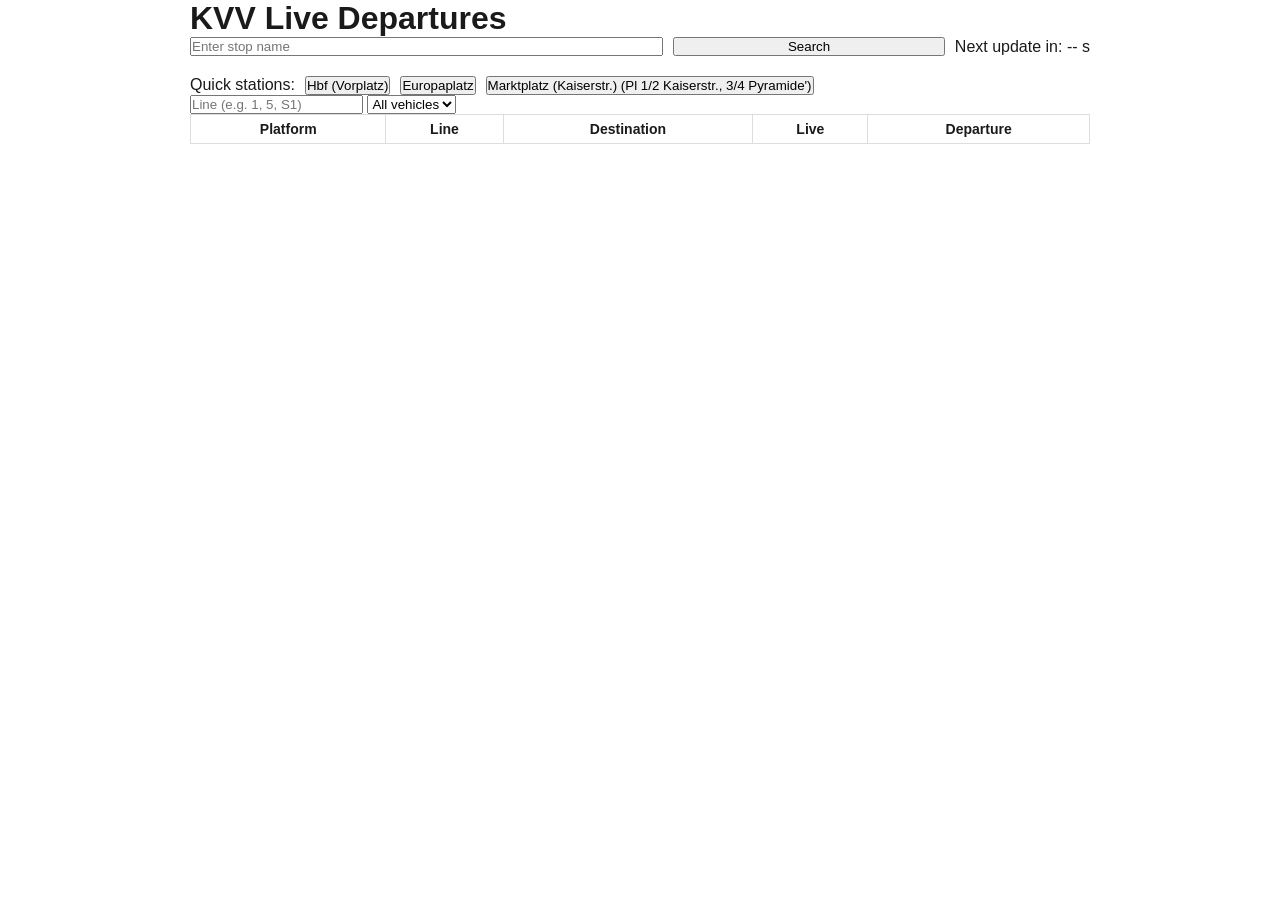
<file: index.html>
<!DOCTYPE html>
<html lang="en">
<head>
    <meta charset="UTF-8">
    <meta name="viewport" content="width=device-width, initial-scale=1.0">
    <title>KVV Live Departures</title>

    <link rel="stylesheet" href="/static/style.css">
</head>
<body>

<div class="container">
    <h1>KVV Live Departures</h1>

    <!-- Search -->
    <div class="search-bar">
        <input type="text" id="stopInput" placeholder="Enter stop name">
        <button onclick="searchStop()">Search</button>
        <span id="countdown">Next update in: -- s</span>
    </div>

    <!-- Quick Stations -->
    <div class="quick-stations">
        <span>Quick stations:</span>

        <button onclick="quickSearch('Hauptbahnhof Vorplatz')">
            Hbf (Vorplatz)
        </button>

        <button onclick="quickSearch('Europaplatz')">
            Europaplatz
        </button>

        <!-- SPECIAL CASE: direct station ID  DEPRICATED--> 
		<!--
        <button onclick="quickSearchById('7001011', 'Karlsruhe, Marktplatz (Pyramide)')">
            Marktplatz (Pyramide)
        </button>
		--!>
        <button onclick="quickSearch('Marktplatz')">
            Marktplatz (Kaiserstr.) (Pl 1/2 Kaiserstr., 3/4 Pyramide')
        </button>
    </div>
	

    <!-- Filters -->
    <div class="filters">
        <input
            type="text"
            id="lineFilter"
            placeholder="Line (e.g. 1, 5, S1)"
            oninput="applyFilter()"
        >

        <select id="typeFilter" onchange="applyFilter()">
            <option value="">All vehicles</option>
            <option value="tram">Tram</option>
            <option value="bus">Bus</option>
            <option value="s">S-Bahn</option>
        </select>
    </div>

    <!-- Station name from API -->
    <h2 id="stationHeader" class="station-header"></h2>

    <!-- Departures Table -->
    <table id="departuresTable">
        <thead>
            <tr>
                <th>Platform</th>
                <th>Line</th>
                <th>Destination</th>
                <th>Live</th>
                <th>Departure</th>
            </tr>
        </thead>
        <tbody></tbody>
    </table>
</div>

<!-- Popup -->
<div id="popup" class="popup">
    <div class="popup-content">
        <span class="close" onclick="closePopup()">&times;</span>
        <h2 id="popupHeader"></h2>

        <table id="futureTable">
            <thead>
                <tr>
                    <th>Platform</th>
                    <th>Departure</th>
                    <th>Live</th>
                </tr>
            </thead>
            <tbody></tbody>
        </table>
    </div>
</div>

<script src="/static/script.js"></script>
</body>
</html>
</file>
<file: static/style.css>
* {
    margin: 0;
    padding: 0;
    box-sizing: border-box;
}

:root {
    --primary: #c30a37;
    --primary-dark: #a90830;
    --secondary: #c30a37;
    --success: #4CAF50;
    --danger: #ff5252;
    --warning: #ff9800;

    --bg-primary: #ffffff;
    --bg-secondary: #f8f9fa;
    --bg-tertiary: #f0f1f5;
    --text-primary: #1a1a1a;
    --text-secondary: #666666;
    --text-tertiary: #999999;
    --border: #e8e9f0;
    --shadow: 0 2px 8px rgba(0, 0, 0, 0.1);
    --shadow-lg: 0 8px 24px rgba(0, 0, 0, 0.12);
}

body.dark-mode {
    /* Dark background colors - Deep blues and grays */
    --bg-primary: #0f1419;
    --bg-secondary: #1a1f2e;
    --bg-tertiary: #252d3d;

    /* Text colors - Light for contrast */
    --text-primary: #e8eaed;
    --text-secondary: #b0b3b8;
    --text-tertiary: #80868b;

    /* Border - Subtle dark borders */
    --border: #2d333b;

    /* Shadows - More visible in dark mode */
    --shadow: 0 2px 8px rgba(0, 0, 0, 0.5);
    --shadow-lg: 0 8px 24px rgba(0, 0, 0, 0.6);
}

.header-tabs {
    display: flex;
    gap: 8px;
    margin: 0 20px;
}

@media (max-width: 600px) {
    .header-tabs {
        margin: 0 10px;
    }
    .tab-btn {
        padding: 6px 12px;
        font-size: 14px;
    }
}

.tab-btn {
    background: rgba(255, 255, 255, 0.1);
    border: 1px solid rgba(255, 255, 255, 0.2);
    color: white;
    padding: 8px 16px;
    border-radius: 8px;
    cursor: pointer;
    font-weight: 600;
    transition: all 0.3s;
}

.tab-btn:hover {
    background: rgba(255, 255, 255, 0.2);
}

.tab-btn.active {
    background: white;
    color: var(--primary);
}

.tab-content {
    display: none;
}

.tab-content.active {
    display: block;
}

#map {
    z-index: 1;
}

.locate-btn {
    background: white;
    border: none;
    width: 34px;
    height: 34px;
    border-radius: 4px;
    cursor: pointer;
    display: flex;
    align-items: center;
    justify-content: center;
    box-shadow: 0 1px 5px rgba(0,0,0,0.4);
    transition: background-color 0.2s;
}

.locate-btn:hover {
    background-color: #f4f4f4;
}

.locate-btn svg {
    width: 20px;
    height: 20px;
    color: #333;
}

body.dark-mode .locate-btn {
    background: var(--bg-secondary);
}

body.dark-mode .locate-btn svg {
    color: var(--text-primary);
}

body.dark-mode .locate-btn:hover {
    background-color: var(--bg-tertiary);
}

.user-location-marker {
    background-color: #2196F3;
    border: 2px solid white;
    border-radius: 50%;
    box-shadow: 0 0 0 2px rgba(33, 150, 243, 0.4);
}

.map-loading-indicator {
    position: absolute;
    top: 10px;
    right: 10px;
    z-index: 1000;
    background: white;
    padding: 5px 10px;
    border-radius: 4px;
    box-shadow: 0 1px 5px rgba(0,0,0,0.4);
    font-size: 12px;
    display: none;
    align-items: center;
    gap: 8px;
    color: #333;
}

body.dark-mode .map-loading-indicator {
    background: var(--bg-secondary);
    color: var(--text-primary);
}

.map-loading-indicator .spinner {
    width: 14px;
    height: 14px;
    border-width: 2px;
    margin: 0;
}

/* Invert map colors in dark mode while keeping marker colors somewhat sane */
body.dark-mode #map .leaflet-tile-container {
    filter: invert(100%) hue-rotate(180deg) brightness(95%) contrast(90%);
}

.custom-station-marker {
    background: transparent;
    border: none;
}

body {
    font-family: -apple-system, BlinkMacSystemFont, 'Segoe UI', Roboto, Oxygen, Ubuntu, Cantarell, sans-serif;
    background-color: var(--bg-primary);
    color: var(--text-primary);
    transition: background-color 0.3s, color 0.3s;
    overflow-x: hidden;
}

/* ==================== HEADER ==================== */

.header {
    background: #c30a37;
    color: white;
    padding: 20px;
    padding-top: calc(20px + env(safe-area-inset-top, 0px));
    box-shadow: var(--shadow-lg);
    position: sticky;
    top: 0;
    z-index: 100;
}

.header-content {
    max-width: 1200px;
    margin:  auto;
    display: flex;
    justify-content: space-between;
    align-items: center;
}

.app-title {
    font-size: 28px;
    font-weight: 700;
    letter-spacing: -0.5px;
    display: flex;
    align-items: center;
    gap: 8px;
}

.header-logo {
    height: 32px;
    width: auto;
    object-fit: contain;
}

.theme-toggle {
    background: rgba(255, 255, 255, 0.2);
    border: none;
    width: 44px;
    height: 44px;
    border-radius: 12px;
    color: white;
    cursor: pointer;
    display: flex;
    align-items: center;
    justify-content: center;
    transition: all 0.3s;
}

.theme-toggle:hover {
    background: rgba(255, 255, 255, 0.3);
    transform: scale(1.05);
}

.theme-toggle svg {
    width: 24px;
    height: 24px;
}

.moon-icon {
    display: none;
}

body.dark-mode .sun-icon {
    display: none;
}

body.dark-mode .moon-icon {
    display: block;
}

/* ==================== NOTIFICATION BAR ==================== */

.notification-bar {
    background: #f9c846;
    color: #1a1a1a;
    overflow: hidden;
    position: relative;
    z-index: 99;
    cursor: pointer;
    --notification-padding-scale: 1;
}

.notification-bar-content {
    display: inline-flex;
    white-space: nowrap;
    animation: scroll-left 20s linear infinite;
    padding: calc(10px * var(--notification-padding-scale, 1)) 0;
    padding-left: 100%;
}

.notification-bar.notification-bar-editable .notification-bar-content {
    padding-right: 40px;
}

.notification-text {
    display: inline-block;
    font-weight: 600;
    font-size: 14px;
}

.notification-edit-btn {
    position: absolute;
    right: 12px;
    top: 50%;
    transform: translateY(-50%);
    background: rgba(255, 255, 255, 0.7);
    border: 1px solid rgba(0, 0, 0, 0.15);
    border-radius: 6px;
    width: 26px;
    height: 26px;
    display: inline-flex;
    align-items: center;
    justify-content: center;
    padding: 0;
    cursor: pointer;
    z-index: 2;
}

@keyframes scroll-left {
    0% {
        transform: translateX(0);
    }
    100% {
        transform: translateX(-100%);
    }
}

body.dark-mode .notification-bar {
    background: #d4a939;
    color: #1a1a1a;
}

/* ==================== NOTIFICATION DETAIL MODAL ==================== */

.notification-detail-modal {
    padding: 0;
    overflow: hidden;
    max-width: 500px;
    position: absolute;
    top: 50%;
    left: 0;
    right: 0;
    margin: 0 auto;
    transform: translateY(-50%);
    animation: notifDetailIn 0.3s;
}

@keyframes notifDetailIn {
    from {
        opacity: 0;
        transform: translateY(-45%);
    }
    to {
        opacity: 1;
        transform: translateY(-50%);
    }
}

.notification-detail-topbar {
    background: #d32f2f;
    height: 6px;
    width: 100%;
    border-radius: 16px 16px 0 0;
}

.notification-detail-body {
    padding: 24px 28px 20px;
}

.notification-detail-item {
    margin-bottom: 20px;
}

.notification-detail-item:last-child {
    margin-bottom: 0;
}

.notification-detail-title {
    font-size: 17px;
    font-weight: 700;
    color: var(--text-primary);
    margin-bottom: 8px;
    line-height: 1.4;
}

.notification-detail-content {
    font-size: 14px;
    color: var(--text-secondary);
    line-height: 1.5;
    margin-bottom: 8px;
}

.notification-detail-provider {
    font-size: 12px;
    color: var(--text-tertiary, #999);
    font-weight: 500;
}

.notification-detail-separator {
    border: none;
    border-top: 1px solid var(--border, #e0e0e0);
    margin: 16px 0;
}

/* ==================== MAIN CONTENT ==================== */

.app-container {
    display: flex;
    flex-direction: column;
    min-height: 100vh;
}

.main-content {
    flex: 1;
    max-width: 1200px;
    width: 100%;
    margin: 0 auto;
    padding: 20px;
}

/* ==================== SEARCH SECTION ==================== */

.search-section {
    margin-bottom: 30px;
}

.search-container {
    display: flex;
    gap: 12px;
    margin-bottom: 16px;
    width: 100%;
}

.search-input-wrapper {
    flex: 1;
    position: relative;
    display: flex;
    align-items: center;
}

.search-input {
    width: 100%;
    padding: 14px 18px;
    border: 2px solid var(--border);
    border-radius: 12px;
    font-size: 16px;
    background-color: var(--bg-primary);
    color: var(--text-primary);
    transition: all 0.3s;
}

#stopInput {
    padding-right: 75px;
}

.clear-btn {
    position: absolute;
    right: 12px;
    background: none;
    border: none;
    font-size: 24px;
    color: var(--text-tertiary);
    cursor: pointer;
    display: none;
    align-items: center;
    justify-content: center;
    width: 30px;
    height: 30px;
    border-radius: 50%;
    transition: all 0.2s;
    line-height: 1;
    padding-bottom: 2px;
}

.clear-btn:hover {
    color: var(--text-primary);
    background-color: var(--bg-tertiary);
}

.search-input:focus {
    outline: none;
    border-color: var(--primary);
    box-shadow: 0 0 0 3px rgba(102, 126, 234, 0.1);
}

.search-btn {
    padding: 14px 18px;
    background: #c30a37;
    color: white;
    border: none;
    border-radius: 12px;
    cursor: pointer;
    display: flex;
    align-items: center;
    justify-content: center;
    font-weight: 600;
    transition: all 0.3s;
    box-shadow: var(--shadow);
    flex-shrink: 0;
}

.search-btn:hover {
    transform: translateY(-2px);
    box-shadow: var(--shadow-lg);
}

.search-btn:active {
    transform: translateY(0);
}

.search-btn svg {
    width: 20px;
    height: 20px;
}

.locate-me-btn-icon {
    position: absolute;
    right: 42px;
    background: none;
    border: none;
    color: var(--text-tertiary);
    cursor: pointer;
    display: none;
    align-items: center;
    justify-content: center;
    width: 30px;
    height: 30px;
    border-radius: 50%;
    transition: all 0.2s;
}

.locate-me-btn-icon:hover {
    color: var(--text-primary);
    background-color: var(--bg-tertiary);
}

.locate-me-btn-icon.active {
    color: var(--primary);
    background-color: rgba(195, 10, 55, 0.1);
}

.locate-me-btn-icon svg {
    width: 18px;
    height: 18px;
}

.favorite-btn,
.home-btn {
    padding: 14px 18px;
    background-color: var(--bg-tertiary);
    border: 2px solid var(--border);
    border-radius: 12px;
    color: var(--text-secondary);
    cursor: pointer;
    display: flex;
    align-items: center;
    justify-content: center;
    transition: all 0.3s;
    flex-shrink: 0;
}

.favorite-btn:hover,
.home-btn:hover {
    border-color: var(--primary);
    color: var(--primary);
}

.favorite-btn.favorite-active,
.home-btn.home-active {
    background-color: rgba(195, 10, 55, 0.1);
    border-color: var(--primary);
    color: var(--primary);
    fill: var(--primary);
}

.favorite-btn svg,
.home-btn svg {
    width: 20px;
    height: 20px;
}

.quick-stations {
    display: flex;
    gap: 10px;
    flex-wrap: wrap;
    margin-top: 12px;
}

.quick-btn {
    padding: 10px 16px;
    background-color: var(--bg-tertiary);
    border: 1px solid var(--border);
    border-radius: 8px;
    color: var(--text-primary);
    cursor: pointer;
    font-size: 14px;
    font-weight: 500;
    transition: all 0.2s;
}

.quick-btn:hover {
    background-color: var(--primary);
    color: white;
    border-color: var(--primary);
    transform: translateY(-1px);
}

/* ==================== FILTERS SECTION ==================== */

.filters-section {
    display: flex;
    gap: 12px;
    margin-bottom: 24px;
    flex-wrap: wrap;
    align-items: center;
}

.filter-group {
    display: flex;
    gap: 12px;
    flex: 1;
    min-width: 250px;
    align-items: center;
}

.filter-input,
.filter-select,
.station-dropdown {
    padding: 12px 16px;
    border: 2px solid var(--border);
    border-radius: 8px;
    background-color: var(--bg-primary);
    color: var(--text-primary);
    font-size: 14px;
    transition: all 0.2s;
}

.filter-input {
    flex: 1;
}

.filter-select,
.station-dropdown {
    cursor: pointer;
}

.filter-input:focus,
.filter-select:focus,
.station-dropdown:focus {
    outline: none;
    border-color: var(--primary);
    box-shadow: 0 0 0 3px rgba(102, 126, 234, 0.1);
}

.wheelchair-toggle {
    position: relative;
    display: flex;
    align-items: center;
    gap: 8px;
    cursor: pointer;
    background-color: var(--bg-primary);
    border: 2px solid var(--border);
    padding: 8px 12px;
    border-radius: 8px;
    transition: all 0.3s;
    user-select: none;
}

.wheelchair-toggle:hover {
    border-color: var(--primary);
}

.wheelchair-toggle input {
    position: absolute;
    opacity: 0;
    cursor: pointer;
    height: 0;
    width: 0;
}

.toggle-slider {
    position: relative;
    width: 36px;
    height: 20px;
    background-color: var(--bg-tertiary);
    border-radius: 20px;
    transition: 0.3s;
}

.toggle-slider:before {
    content: "";
    position: absolute;
    height: 14px;
    width: 14px;
    left: 3px;
    bottom: 3px;
    background-color: white;
    border-radius: 50%;
    transition: 0.3s;
    box-shadow: 0 1px 3px rgba(0,0,0,0.2);
}

.wheelchair-toggle input:checked + .toggle-slider {
    background-color: var(--primary);
}

.wheelchair-toggle input:checked + .toggle-slider:before {
    transform: translateX(16px);
}

.wheelchair-emoji {
    font-size: 18px;
    line-height: 1;
    color: var(--text-secondary);
    transition: color 0.3s;
}

.wheelchair-toggle input:checked ~ .wheelchair-emoji {
    color: var(--primary);
}

body.dark-mode .wheelchair-emoji {
    color: var(--text-primary);
}

.departure-wheelchair-icon {
    font-size: 14px;
    margin-left: 6px;
    vertical-align: middle;
}

/* ==================== DEBUG SECTION ==================== */

.debug-form {
    display: flex;
    flex-direction: column;
}

.debug-form label {
    font-size: 14px;
    font-weight: 600;
    margin-bottom: 6px;
    color: var(--text-secondary);
}

.debug-edit-btn {
    background: none;
    border: none;
    cursor: pointer;
    font-size: 14px;
    color: var(--text-tertiary);
    margin-left: 8px;
    padding: 0 4px;
    transition: color 0.2s;
}

.debug-edit-btn:hover {
    color: var(--primary);
}

/* ==================== STATION SECTION ==================== */

.station-section {
    display: flex;
    justify-content: space-between;
    align-items: center;
    margin-bottom: 24px;
    padding-bottom: 16px;
    border-bottom: 2px solid var(--border);
}

.station-name {
    font-size: 28px;
    font-weight: 700;
    color: var(--text-primary);
    margin: 0;
    word-break: break-word;
}

.countdown-badge {
    background: #c30a37;
    color: white;
    padding: 8px 16px;
    border-radius: 20px;
    font-size: 13px;
    font-weight: 600;
    min-width: 120px;
    text-align: center;
    display: inline-flex;
    align-items: center;
    justify-content: center;
    gap: 8px;
}

.countdown-label {
    line-height: 1;
}

.countdown-spinner {
    width: 12px;
    height: 12px;
    border: 2px solid rgba(255, 255, 255, 0.35);
    border-top-color: #ffffff;
    border-radius: 50%;
    animation: spin 0.8s linear infinite;
    flex-shrink: 0;
}

/* ==================== LOADING ==================== */

.loading-container {
    display: none;
    text-align: center;
    padding: 60px 20px;
}

.spinner {
    width: 40px;
    height: 40px;
    border: 3px solid var(--bg-tertiary);
    border-top-color: var(--primary);
    border-radius: 50%;
    animation: spin 0.8s linear infinite;
    margin: 0 auto 16px;
}

@keyframes spin {
    to { transform: rotate(360deg); }
}

.loading-container p {
    color: var(--text-secondary);
    font-size: 14px;
}

/* ==================== SKELETON LOADING ==================== */

@keyframes skeleton-shimmer {
    0% { background-position: -400px 0; }
    100% { background-position: 400px 0; }
}

.skeleton-bone {
    background: linear-gradient(90deg, var(--bg-tertiary) 25%, var(--bg-secondary) 50%, var(--bg-tertiary) 75%);
    background-size: 800px 100%;
    animation: skeleton-shimmer 1.5s infinite ease-in-out;
    border-radius: 4px;
}

.skeleton-platform-column {
    background-color: var(--bg-secondary);
    border: 1px solid var(--border);
    border-radius: 12px;
    overflow: hidden;
    box-shadow: var(--shadow);
}

.skeleton-platform-header {
    background: #c30a37;
    padding: 16px;
    display: flex;
    align-items: center;
    justify-content: center;
    gap: 12px;
}

.skeleton-platform-header .skeleton-bone {
    background: linear-gradient(90deg, rgba(255,255,255,0.15) 25%, rgba(255,255,255,0.3) 50%, rgba(255,255,255,0.15) 75%);
    background-size: 800px 100%;
    animation: skeleton-shimmer 1.5s infinite ease-in-out;
}

.skeleton-platform-title {
    height: 14px;
    width: 100px;
    border-radius: 4px;
}

.skeleton-platform-icon {
    width: 24px;
    height: 24px;
    border-radius: 50%;
}

.skeleton-card {
    background-color: var(--bg-primary);
    border-bottom: 1px solid var(--border);
    border-left: 4px solid var(--bg-tertiary);
    padding: 16px;
}

.skeleton-card:last-child {
    border-bottom: none;
}

.skeleton-line-info {
    display: flex;
    align-items: center;
    gap: 12px;
    margin-bottom: 12px;
}

.skeleton-line-content {
    flex-grow: 1;
}

.skeleton-line-icon {
    width: 28px;
    height: 28px;
    border-radius: 4px;
    flex-shrink: 0;
}

.skeleton-line-number {
    height: 18px;
    width: 50px;
}

.skeleton-direction {
    height: 13px;
    width: 140px;
    margin-top: 4px;
}

.skeleton-time-section {
    display: flex;
    justify-content: space-between;
    align-items: center;
    margin-top: 12px;
}

.skeleton-departure-time {
    height: 24px;
    width: 80px;
}

.skeleton-realtime-badge {
    height: 22px;
    width: 60px;
    border-radius: 6px;
}

/* ==================== DEPARTURES GRID ==================== */

.departures-section {
    margin-bottom: 40px;
}

.departures-grid {
    display: grid;
    grid-template-columns: repeat(auto-fit, minmax(300px, 1fr));
    gap: 20px;
}

.platform-column {
    background-color: var(--bg-secondary);
    border: 1px solid var(--border);
    border-radius: 12px;
    overflow: hidden;
    display: flex;
    flex-direction: column;
    box-shadow: var(--shadow);
}

.platform-header-title {
    background: #c30a37;
    color: white;
    padding: 16px;
    font-weight: 700;
    font-size: 14px;
    text-transform: uppercase;
    letter-spacing: 0.5px;
    text-align: center;
    border-bottom: 2px solid var(--border);
    display: flex;
    align-items: center;
    justify-content: center;
}

.platform-title-with-icons {
    display: flex;
    align-items: center;
    justify-content: center;
    gap: 12px;
    width: 100%;
}

.platform-title-with-icons span {
    white-space: nowrap;
}

.platform-service-icons {
    display: flex;
    gap: 8px;
    align-items: center;
}

.platform-service-icon {
    width: 24px;
    height: 24px;
    transition: transform 0.2s;
}

.platform-service-icon:hover {
    transform: scale(1.1);
}

.map-popup-departures {
    margin-top: 10px;
    display: flex;
    flex-direction: column;
    gap: 10px;
    min-width: 220px;
}

.map-popup-platform {
    border-top: 1px solid var(--border);
    padding-top: 8px;
}

.map-popup-platform-header {
    display: flex;
    align-items: center;
    justify-content: space-between;
}

.map-popup-platform-title {
    display: flex;
    align-items: center;
    gap: 8px;
}

.map-popup-platform-icons {
    display: flex;
    align-items: center;
    gap: 6px;
}

.map-popup-platform-icons .platform-service-icon {
    width: 16px;
    height: 16px;
}

.map-popup-platform-toggle {
    width: 100%;
    background: none;
    border: none;
    padding: 0;
    display: flex;
    align-items: center;
    justify-content: space-between;
    cursor: pointer;
    color: inherit;
    text-align: left;
}

.map-popup-toggle-icon {
    font-weight: 700;
    color: var(--text-secondary);
    padding-left: 8px;
}

.map-popup-platform-content {
    display: none;
    padding-top: 6px;
}

.map-popup-platform-content.is-open {
    display: block;
}

.map-popup-departure {
    display: flex;
    align-items: center;
    justify-content: space-between;
    gap: 12px;
    padding: 4px 0;
}

.map-popup-departure .line-info {
    margin-bottom: 0;
}

.map-popup-line .line-number {
    font-size: 14px;
}

.map-popup-time {
    font-size: 16px;
    font-weight: 700;
    color: var(--text-primary);
    white-space: nowrap;
}

.map-popup-loading,
.map-popup-empty,
.map-popup-error {
    margin-top: 8px;
    font-size: 12px;
    color: var(--text-secondary);
}

.departure-card {
    background-color: var(--bg-primary);
    border-bottom: 1px solid var(--border);
    border-left: 4px solid;
    padding: 16px;
    cursor: pointer;
    transition: all 0.2s;
}

.departure-card:last-child {
    border-bottom: none;
}

.departure-card:hover {
    background-color: var(--bg-secondary);
    transform: translateX(4px);
    box-shadow: inset 0 0 0 2px var(--primary);
}

.platform-label {
    font-size: 12px;
    color: var(--text-tertiary);
    text-transform: uppercase;
    letter-spacing: 0.5px;
    margin-bottom: 8px;
    font-weight: 600;
}

.line-info {
    display: flex;
    align-items: center;
    gap: 12px;
    margin-bottom: 12px;
}

.line-icon {
    width: 28px;
    height: 28px;
    display: flex;
    align-items: center;
    justify-content: center;
    flex-shrink: 0;
}

.line-icon img {
    width: 100%;
    height: 100%;
}

.line-number {
    display: flex;
    align-items: center;
    font-size: 18px;
    font-weight: 700;
    color: var(--text-primary);
    min-width: 40px;
}

.direction {
    color: var(--text-secondary);
    font-size: 13px;
    margin-top: 2px;
    word-break: break-word;
}

.time-section {
    display: flex;
    justify-content: space-between;
    align-items: center;
    margin-top: 12px;
}

.departure-time {
    font-size: 24px;
    font-weight: 700;
    color: var(--text-primary);
    word-break: break-word;
}

.realtime-badge {
    background-color: rgba(76, 175, 80, 0.2);
    color: var(--success);
    padding: 4px 10px;
    border-radius: 6px;
    font-size: 10px;
    font-weight: 600;
    text-transform: uppercase;
    white-space: nowrap;
}

.departure-time-container {
    display: flex;
    flex-direction: column;
}

.scheduled-time-strikethrough {
    text-decoration: line-through;
    color: var(--text-tertiary);
    font-size: 18px;
    margin-right: 8px;
}

.estimated-time-delayed {
    color: #f44336; /* Red color for delayed time */
}

.delay-minutes-label {
    font-size: 14px;
    color: #f44336;
    margin-left: 4px;
    font-weight: 600;
}

.delay-info {
    color: #f44336 !important;
}

.unit {
    font-size: 0.6em;
    vertical-align: super;
}

/* ==================== ERROR BOX ==================== */

.error-box {
    background-color: var(--danger);
    color: white;
    padding: 20px;
    border-radius: 12px;
    margin-bottom: 24px;
    position: relative;
    box-shadow: var(--shadow);
    text-align: center;
    animation: fadeIn 0.3s ease-out;
}

.error-box p {
    margin: 0;
    font-weight: 600;
}

.error-close {
    position: absolute;
    top: 10px;
    right: 12px;
    background: none;
    border: none;
    color: white;
    font-size: 24px;
    cursor: pointer;
    line-height: 1;
    padding: 4px;
    opacity: 0.8;
    transition: opacity 0.2s;
}

.error-close:hover {
    opacity: 1;
}

/* ==================== MODAL ==================== */

.modal {
    display: none;
    position: fixed;
    top: 0;
    left: 0;
    width: 100%;
    height: 100%;
    background: rgba(0, 0, 0, 0.5);
    z-index: 1000;
    backdrop-filter: blur(4px);
    animation: fadeIn 0.2s;
}

@keyframes fadeIn {
    from { opacity: 0; }
    to { opacity: 1; }
}

.modal-content {
    background-color: var(--bg-primary);
    margin: 60px auto;
    padding: 30px;
    width: 90%;
    max-width: 600px;
    max-height: 80vh;
    overflow-y: auto;
    border-radius: 16px;
    box-shadow: var(--shadow-lg);
    position: relative;
    animation: slideUp 0.3s;
}

@keyframes slideUp {
    from {
        opacity: 0;
        transform: translateY(20px);
    }
    to {
        opacity: 1;
        transform: translateY(0);
    }
}

.modal-close {
    position: absolute;
    top: 16px;
    right: 16px;
    background: none;
    border: none;
    font-size: 32px;
    cursor: pointer;
    color: var(--text-secondary);
    transition: color 0.2s;
    width: 40px;
    height: 40px;
    display: flex;
    align-items: center;
    justify-content: center;
}

.modal-close:hover {
    color: var(--text-primary);
}

.modal-title {
    color: var(--text-primary);
    font-size: 24px;
    font-weight: 700;
    margin: 0 0 20px 0;
}

/* ==================== STATION LIST ==================== */

.station-list {
    display: flex;
    flex-direction: column;
    gap: 12px;
}

.station-option {
    padding: 16px;
    border: 2px solid var(--border);
    border-radius: 10px;
    background-color: var(--bg-primary);
    cursor: pointer;
    transition: all 0.2s;
    word-break: break-word;
}

.station-option:hover {
    border-color: var(--primary);
    background-color: var(--bg-secondary);
    transform: translateY(-2px);
}

.station-option-name {
    font-weight: 700;
    font-size: 15px;
    color: var(--text-primary);
    margin-bottom: 6px;
}

.station-option-id {
    color: var(--text-tertiary);
    font-size: 12px;
}

/* ==================== FAVORITES SECTION ==================== */

.favorites-section {
    background-color: var(--bg-secondary);
    border: 1px solid var(--border);
    border-radius: 12px;
    padding: 16px;
    margin-top: 16px;
}

.favorites-header {
    display: flex;
    justify-content: space-between;
    align-items: center;
    margin-bottom: 12px;
}

.favorites-header.collapsed {
    margin-bottom: 0;
}

.favorites-header h3 {
    margin: 0;
    font-size: 14px;
    font-weight: 700;
    color: var(--text-primary);
    text-transform: uppercase;
    letter-spacing: 0.5px;
}

.favorites-collapse-toggle {
    display: flex;
    align-items: center;
    gap: 6px;
    cursor: pointer;
    user-select: none;
}

.favorites-chevron {
    transition: transform 0.2s;
    color: var(--text-tertiary);
    flex-shrink: 0;
}

.favorites-chevron.collapsed {
    transform: rotate(-90deg);
}

.favorites-menu-btn {
    background: transparent;
    border: none;
    color: var(--text-tertiary);
    cursor: pointer;
    padding: 4px;
    border-radius: 6px;
    display: flex;
    align-items: center;
    justify-content: center;
    transition: all 0.2s;
}

.favorites-menu-btn:hover {
    color: var(--text-primary);
    background-color: var(--bg-tertiary);
}

.favorites-menu-btn.active {
    color: var(--primary);
    background-color: var(--bg-tertiary);
}

.favorites-grid {
    display: grid;
    grid-template-columns: repeat(auto-fill, minmax(140px, 1fr));
    gap: 12px;
}

.favorite-btn-wrapper {
    position: relative;
    display: flex;
    align-items: stretch;
}

.favorite-quick-btn {
    flex: 1;
    padding: 10px 12px;
    background-color: var(--bg-primary);
    border: 1px solid var(--border);
    border-radius: 8px;
    color: var(--text-primary);
    font-size: 13px;
    font-weight: 500;
    text-align: left;
    cursor: pointer;
    transition: all 0.2s;
    white-space: nowrap;
    overflow: hidden;
    text-overflow: ellipsis;
    box-shadow: var(--shadow);
}

.favorite-quick-btn:hover {
    border-color: var(--primary);
    background-color: var(--bg-tertiary);
    transform: translateY(-2px);
    box-shadow: var(--shadow-lg);
}

.remove-favorite-x {
    position: absolute;
    right: 0;
    top: 0;
    bottom: 0;
    width: 32px;
    background: transparent;
    border: none;
    color: var(--text-tertiary);
    font-size: 18px;
    cursor: pointer;
    display: flex;
    align-items: center;
    justify-content: center;
    border-radius: 0 8px 8px 0;
    transition: all 0.2s;
}

.remove-favorite-x:hover {
    color: var(--danger);
    background-color: rgba(255, 82, 82, 0.1);
}

.favorite-quick-btn.favorite-edit-mode {
    cursor: default;
    opacity: 0.8;
}


/* ------------------- Mobile responsiveness ------------------- */
body {
    font-family: Arial, sans-serif;
    margin: 0;
    padding: 0 10px;
}

.container {
    max-width: 900px;
    margin: auto;
}

.search-bar {
    display: flex;
    flex-wrap: wrap;
    gap: 10px;
    align-items: center;
    margin-bottom: 20px;
}

.search-bar input,
.search-bar button,
.search-bar select {
    flex: 1 1 auto;
    min-width: 100px;
}

/* ------------------- Table ------------------- */
table {
    width: 100%;
    border-collapse: collapse;
    font-size: 14px;
}

th, td {
    border: 1px solid #ddd;
    padding: 6px;
    text-align: center;
}

tr:hover {
    background-color: #f1f1f1;
    cursor: pointer;
}

/* ------------------- Popup ------------------- */
.popup {
    display: none;
    position: fixed;
    top: 0;
    left: 0;
    width: 100%;
    height: 100%;
    background: rgba(0,0,0,0.5);
    z-index: 1000;
}

.popup-content {
    background: white;
    margin: 50px auto;
    padding: 20px;
    width: 90%;
    max-width: 500px;
    max-height: 80%;
    overflow-y: auto;
    position: relative;
    border-radius: 8px;
}

.close {
    position: absolute;
    top: 10px;
    right: 20px;
    font-size: 28px;
    cursor: pointer;
}

/* ------------------- Platform header styling ------------------- */
.platform-header {
    background-color: #f0f0f0;
    font-weight: bold;
    text-align: left;
    padding-left: 10px;
    border-top: 2px solid #ccc;
}

/* ------------------- Line icons ------------------- */
.line-icon {
    width: 20px;
    height: 20px;
    vertical-align: middle;
    margin-right: 5px;
}

/* ------------------- Hover effect ------------------- */
#departuresTable tbody tr:hover {
    background-color: #e8f0ff;
}

/* ------------------- Loading animation ------------------- */
#loading {
    display: none;
    text-align: center;
    padding: 30px 0;
}

#loading p {
    margin: 10px 0 0 0;
    color: #666;
    font-size: 14px;
}

.spinner {
    border: 4px solid #f3f3f3;
    border-top: 4px solid #3498db;
    border-radius: 50%;
    width: 30px;
    height: 30px;
    animation: spin 1s linear infinite;
    display: inline-block;
}

@keyframes spin {
    0% { transform: rotate(0deg); }
    100% { transform: rotate(360deg); }
}

/* ------------------- Station Selection ------------------- */
.station-option {
    padding: 12px;
    border: 1px solid #ddd;
    margin-bottom: 10px;
    border-radius: 4px;
    cursor: pointer;
    transition: all 0.2s;
}

.station-option:hover {
    background-color: #f0f0f0;
    border-color: #3498db;
    transform: translateX(4px);
}

#stationList {
    max-height: 400px;
    overflow-y: auto;
}

@media (max-width: 768px) {
    .main-content {
        padding: 16px;
    }

    .header-content {
        flex-direction: row;
    }

    .app-title {
        font-size: 24px;
        gap: 6px;
    }

    .header-logo {
        height: 28px;
    }

    .search-section {
        margin-bottom: 20px;
    }

    .search-container {
        gap: 8px;
    }

    .favorite-btn,
    .home-btn {
        padding: 12px 14px;
    }

    .quick-stations {
        gap: 8px;
    }

    .quick-btn {
        flex: 1;
        min-width: 100px;
    }

    .filters-section {
        flex-direction: column;
        gap: 12px;
    }

    .filter-group {
        flex-direction: column;
        min-width: 100%;
    }

    .filter-input,
    .filter-select,
    .station-dropdown {
        width: 100%;
    }

    .station-section {
        flex-direction: column;
        align-items: flex-start;
        gap: 12px;
    }

    .station-section > div {
        width: 100%;
        justify-content: space-between;
    }

    .station-name {
        font-size: 22px;
    }

    .countdown-badge {
        align-self: flex-start;
        min-width: 120px;
    }

    .departures-grid {
        grid-template-columns: repeat(auto-fit, minmax(250px, 1fr));
        gap: 16px;
    }

    .platform-header-title {
        padding: 12px;
        font-size: 13px;
    }

    .departure-card {
        padding: 12px;
    }

    .line-number {
        font-size: 16px;
    }

    .direction {
        font-size: 12px;
    }

    .departure-time {
        font-size: 20px;
    }

    .modal-content {
        margin: 40px auto;
        width: 95%;
        padding: 20px;
    }

    .notification-detail-modal {
        margin: 0 auto;
    }

    .favorites-grid {
        grid-template-columns: repeat(auto-fill, minmax(120px, 1fr));
        gap: 8px;
    }

    .favorite-quick-btn {
        padding: 8px 10px;
        font-size: 12px;
    }
}

@media (max-width: 480px) {
    .favorites-grid {
        grid-template-columns: repeat(auto-fill, minmax(110px, 1fr));
        gap: 8px;
    }

    .favorite-quick-btn {
        padding: 8px 10px;
        font-size: 11px;
    }

    .remove-favorite-x {
        width: 28px;
        font-size: 16px;
    }

    .header {
        padding: 16px;
    }

    .app-title {
        font-size: 20px;
        gap: 4px;
    }

    .header-logo {
        height: 24px;
    }

    .search-container {
        gap: 6px;
    }

    .favorite-btn,
    .home-btn {
        padding: 10px 12px;
    }

    .search-btn {
        padding: 12px 16px;
    }

    .station-name {
        font-size: 20px;
    }

    .countdown-badge {
        font-size: 12px;
        padding: 6px 12px;
        min-width: 100px;
    }

    .departures-grid {
        grid-template-columns: 1fr;
        gap: 12px;
    }

    .platform-header-title {
        padding: 10px;
        font-size: 12px;
    }

    .departure-card {
        padding: 10px;
    }

    .line-info {
        gap: 10px;
    }

    .line-icon {
        width: 24px;
        height: 24px;
    }

    .line-number {
        font-size: 14px;
    }

    .direction {
        font-size: 11px;
    }

    .departure-time {
        font-size: 18px;
    }

    .realtime-badge {
        font-size: 9px;
        padding: 3px 8px;
    }

    .modal-content {
        margin: 20px auto;
        padding: 16px;
    }

    .notification-detail-modal {
        margin: 0 auto;
    }

    .notification-detail-body {
        padding: 20px 20px 16px;
    }

    .modal-title {
        font-size: 20px;
    }

    .modal-close {
        font-size: 28px;
    }
}
</file>
